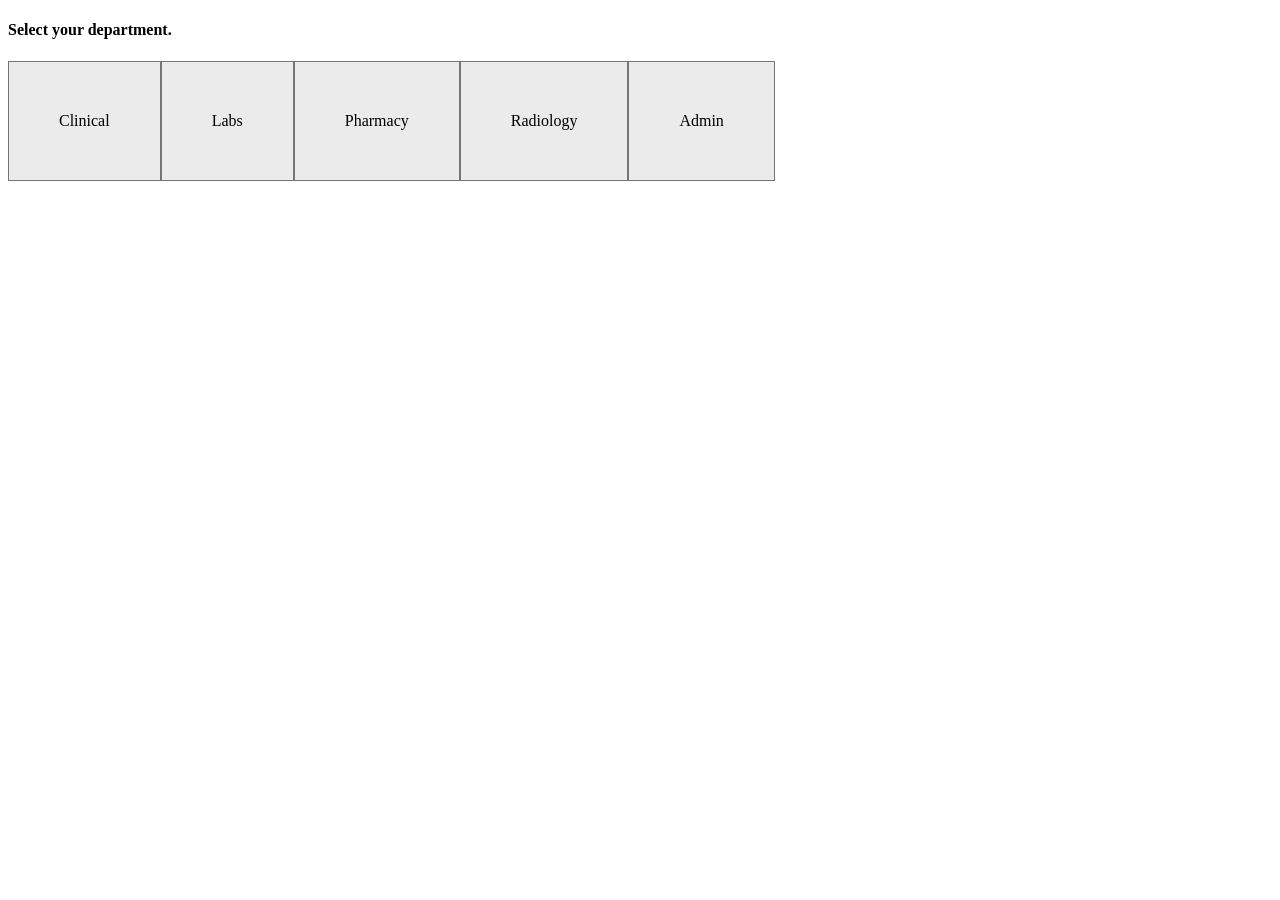
<file: index.html>
<!DOCTYPE html>
<html lang="en">
<head>
    <meta charset="UTF-8">
    <meta name="viewport" content="width=device-width, initial-scale=1.0">
    <link rel="stylesheet" href="./styles.css">
    <title>Order System</title>
</head>
<body>
    <h4>Select your department.</h4>
    <div class="department-buttons">
        <a class="department-button" href="pages/clinician.html">Clinical</a>
        <a class="department-button" href="pages/fulfillment/labs.html">Labs</a>
        <a class="department-button" href="pages/fulfillment/pharmacy.html">Pharmacy</a>
        <a class="department-button" href="pages/fulfillment/radiology.html">Radiology</a>
        <a class="department-button" href="pages/admin.html">Admin</a>
    </div>
</body>
</html>
</file>
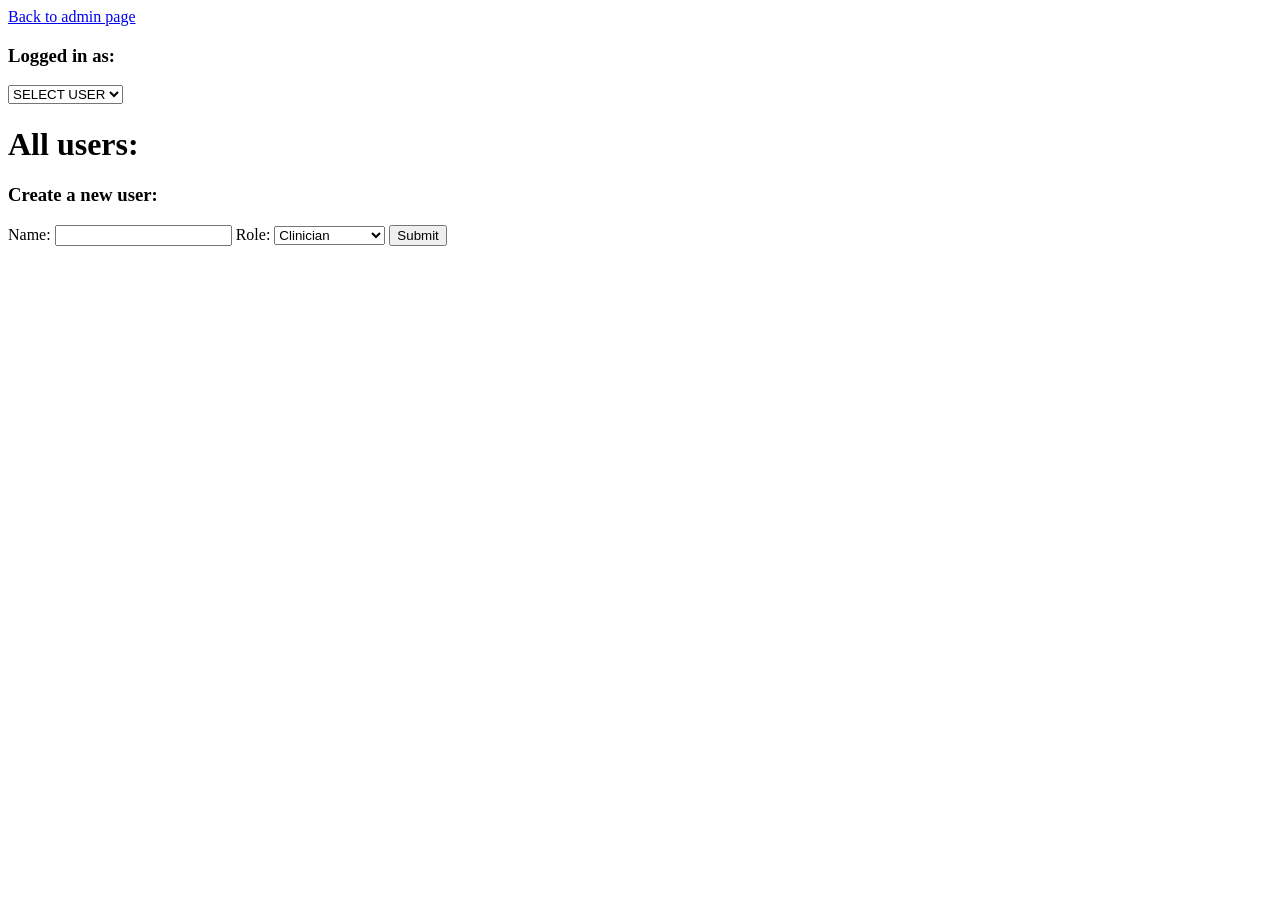
<file: users.html>
<!DOCTYPE html>
<html lang="en">
<head>
    <meta charset="UTF-8">
    <meta name="viewport" content="width=device-width, initial-scale=1.0">
    <title>Order System - Admin</title>
</head>
<body>
    <a href="admin.html">Back to admin page</a>
    <br />

    <h3>Logged in as: </h3>
    <select name="login" id="login">
        <option value="">SELECT USER</option>
    </select>
    <br />

    <h1>All users:</h1>
    <ul id="userList">
    </ul>

    <h3>Create a new user:</h3>
    <form id="newUser">
        <label for="name">Name:</label>
        <input type="text" id="name" required>

        <label for="role">Role:</label>
        <select name="role" id="role">
            <option value="CLINICIAN">Clinician</option>
            <option value="ADMIN">Administrator</option>
            <option value="LAB_TECHNICIAN">Lab Technician</option>
            <option value="RADIOLOGIST">Radiologist</option>
            <option value="PHARMACIST">Pharmacist</option>
        </select>

        <button type="submit">Submit</button>
    </form>

    <script src="users.js" defer></script>
</body>
</html>
</file>
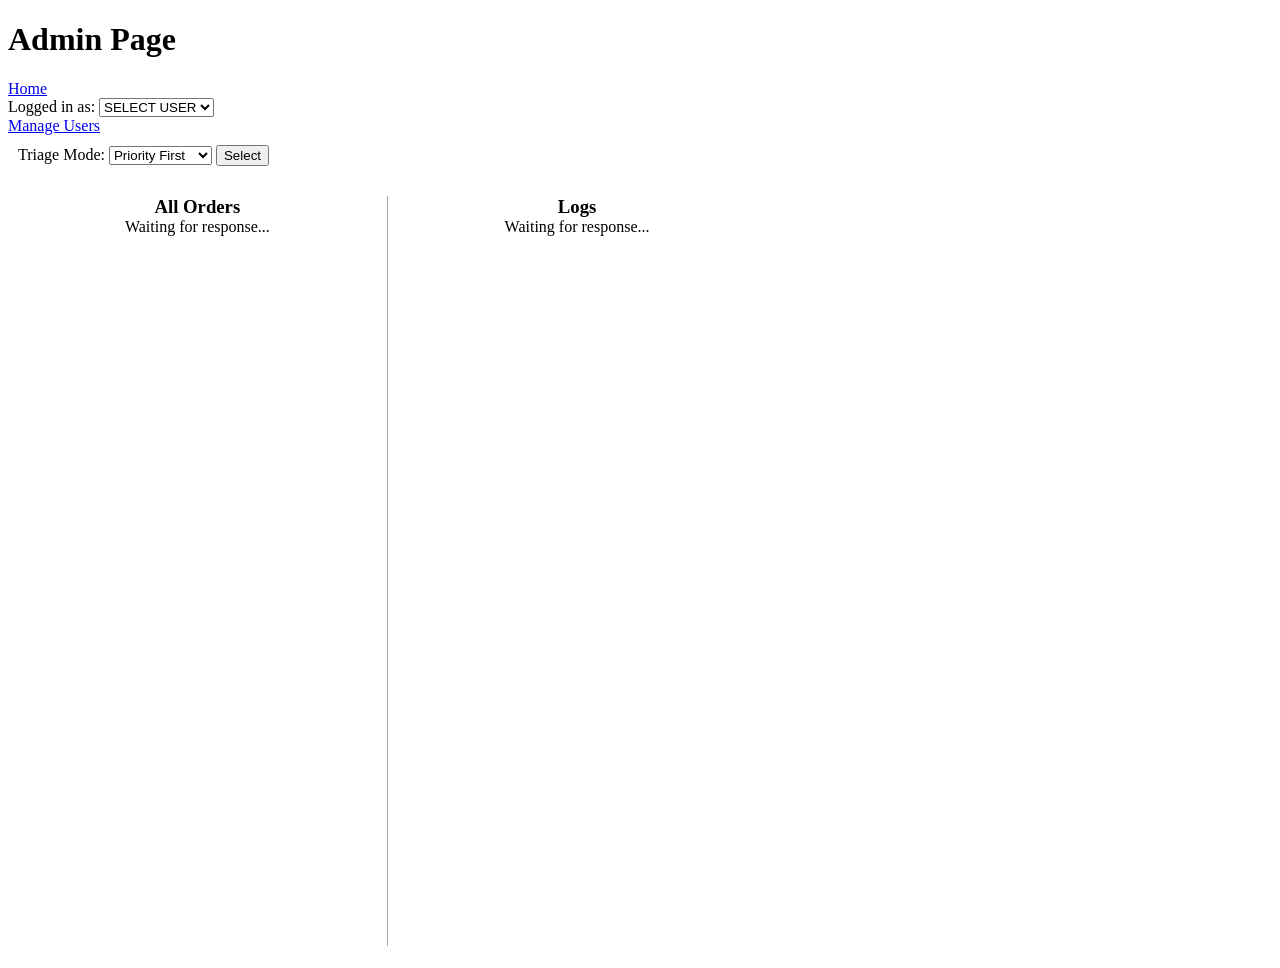
<file: pages/admin.html>
<!DOCTYPE html>
<html lang="en">
<head>
    <meta charset="UTF-8">
    <meta name="viewport" content="width=device-width, initial-scale=1.0">
    <link rel="stylesheet" href="../styles.css">
    <title>OrdSys-Admin</title>
</head>


<body>
    <h1>Admin Page</h1>
    <a href="../index.html">Home</a>
    <br />
    <label for="login">Logged in as: </label>
    <select name="login" id="login">
        <option value="">SELECT USER</option>
    </select>
    <br />

    <a href="users.html">Manage Users</a>
    <br />

    <div class="mode-select">
        <label for="triageDropdown">Triage Mode: </label>
        <select name="triageDropdown" id="triageDropdown">
            <option value="PRIORITY">Priority First</option>
            <option value="OLDEST">Oldest</option>
            <option value="NEWEST">Newest</option>
            <option value="DEADLINE">Deadline Sort</option>

        </select>
        <button id="triageButton">Select</button>
    </div>
    
    <div class="order-lists" style="max-width: 60%; height: 750px;">
        <div class="sub-list">
            <h3>All Orders</h3>
            <ul id="allOrders" style="height: 750px;">
                <li style="text-align: center; list-style-type: none;">Waiting for response...</li>
            </ul>
        </div>
        <div class="sub-list">
            <h3>Logs</h3>
            <ul id="logsList" style="height: 750px;">
                <li style="text-align: center; list-style-type: none;">Waiting for response...</li>
            </ul>
        </div>
    </div>

    <script type="module" src="../js/admin.js" defer></script>
</body>
</html>
</file>
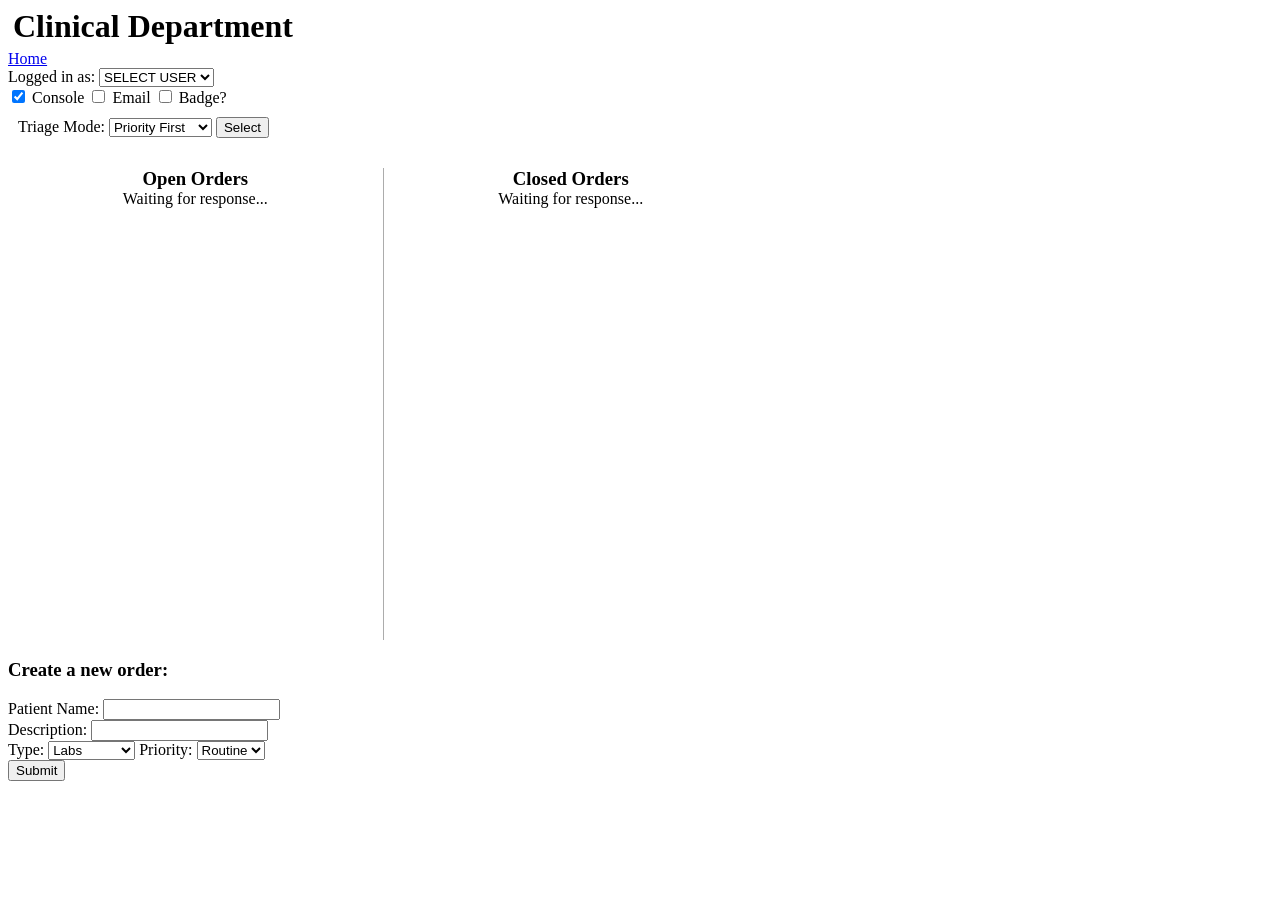
<file: pages/clinician.html>
<!DOCTYPE html>
<html lang="en">
<head>
    <meta charset="UTF-8">
    <meta name="viewport" content="width=device-width, initial-scale=1.0">
    <link rel="stylesheet" href="../styles.css">
    <title>OrdSys-Clinical</title>
</head>


<body>
    <h1 style="margin: 5px;">Clinical Department</h1>
    <a href="../index.html">Home</a>
    <br />

    <label for="login">Logged in as: </label>
    <select name="login" id="login">
        <option value="">SELECT USER</option>
    </select>
    <br />

    <input type="checkbox" id="CONSOLE" name="CONSOLE" value="CONSOLE" checked>
    <label for="CONSOLE">Console</label>
    
    <input type="checkbox" id="EMAIL" name="EMAIL" value="EMAIL">
    <label for="EMAIL">Email</label>

    
    <input type="checkbox" id="COUNTER" name="COUNTER" value="COUNTER">
    <label for="COUNTER">Badge?</label>

    <span id="COUNT"></span>

    <div class="mode-select">
        <label for="triageDropdown">Triage Mode: </label>
        <select name="triageDropdown" id="triageDropdown">
            <option value="PRIORITY">Priority First</option>
            <option value="OLDEST">Oldest</option>
            <option value="NEWEST">Newest</option>
            <option value="DEADLINE">Deadline Sort</option>

        </select>
        <button id="triageButton">Select</button>
    </div>

    <div class="order-lists">
        <div class="sub-list">
            <h3>Open Orders</h3>
            
            <ul id="openOrders" style="height: 450px;">
                <li style="text-align: center; list-style-type: none;">Waiting for response...</li>
            </ul>
        </div>
        
        <div class="sub-list">
            <h3>Closed Orders</h3>
            <ul id="closedOrders" style="height: 450px;">
                <li style="text-align: center; list-style-type: none;">Waiting for response...</li>
            </ul>
        </div>
    </div>    

    <h3>Create a new order:</h3>
    <form id="newOrder">
        <label for="patientName">Patient Name:</label>
        <input type="text" id="patientName" required>
        <br \>
        <label for="desc">Description:</label>
        <input type="text" id="desc">
        <br \>
        <label for="orderType">Type:</label>
        <select name="type" id="orderType">
            <option value="LAB">Labs</option>
            <option value="MEDICATION">Medication</option>
            <option value="IMAGING">Imaging</option>
        </select>

        <label for="priority">Priority:</label>
        <select name="priority" id="priority">
            <option value="ROUTINE">Routine</option>
            <option value="URGENT">Urgent</option>
            <option value="STAT">STAT</option>
        </select>
        <br \>
        <button type="submit">Submit</button>
    </form>

    <script type="module" src="../js/clinician.js" defer></script>
</body>
</html>
</file>
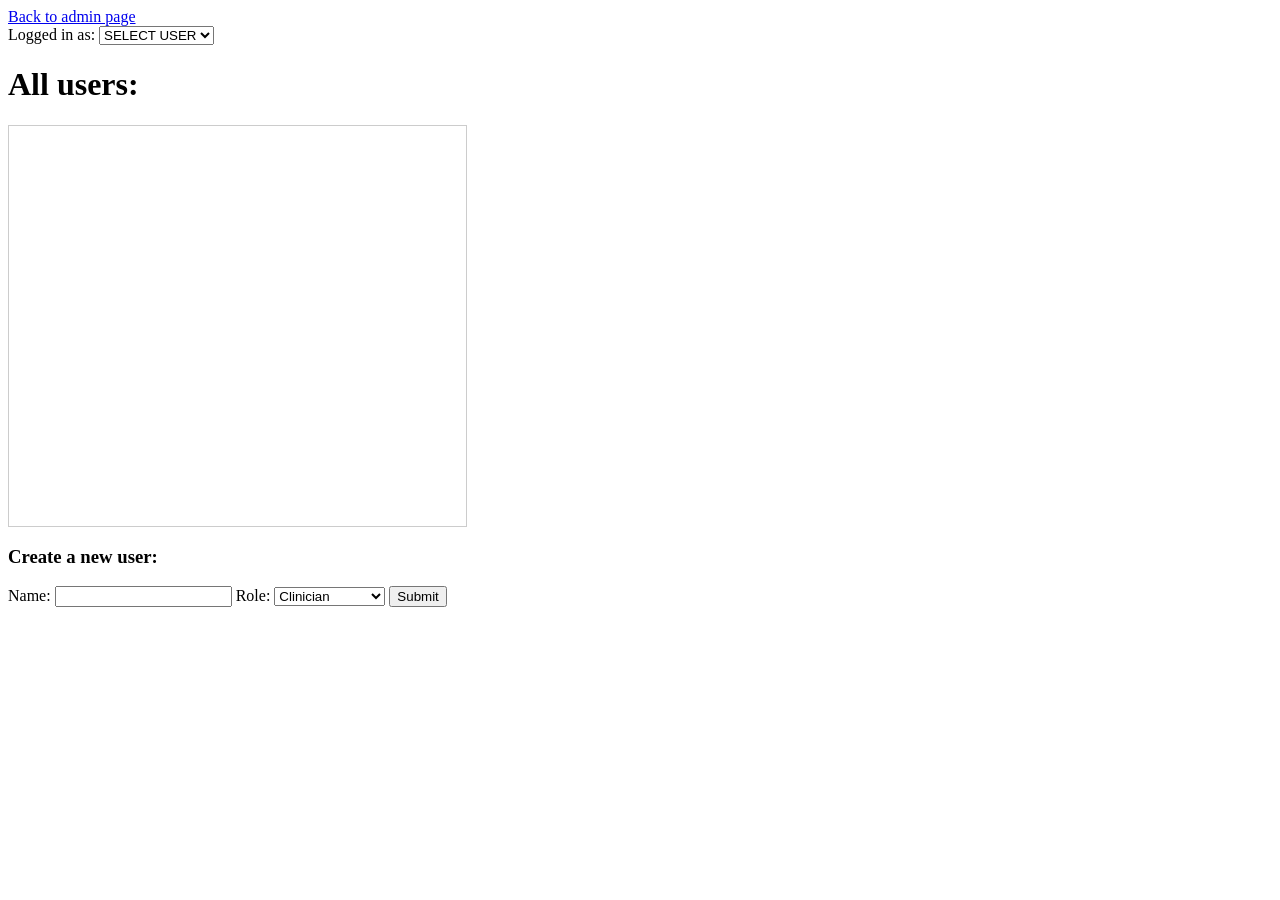
<file: pages/users.html>
<!DOCTYPE html>
<html lang="en">
<head>
    <meta charset="UTF-8">
    <meta name="viewport" content="width=device-width, initial-scale=1.0">
    <link rel="stylesheet" href="../styles.css">
    <title>OrdSys-Users</title>
</head>
<body>
    <a href="admin.html">Back to admin page</a>
    <br />

    <label for="login">Logged in as: </label>
    <select name="login" id="login">
        <option value="">SELECT USER</option>
    </select>
    <br />
    
    <h1>All users:</h1>
    <ul id="userList" class="user-list">
    </ul>

    <h3>Create a new user:</h3>
    <form id="newUser">
        <label for="name">Name:</label>
        <input type="text" id="name" required>

        <label for="role">Role:</label>
        <select name="role" id="role">
            <option value="CLINICIAN">Clinician</option>
            <option value="ADMIN">Administrator</option>
            <option value="LAB_TECHNICIAN">Lab Technician</option>
            <option value="RADIOLOGIST">Radiologist</option>
            <option value="PHARMACIST">Pharmacist</option>
        </select>

        <button type="submit">Submit</button>
    </form>

    <script type="module" src="../js/users.js" defer></script>
</body>
</html>
</file>
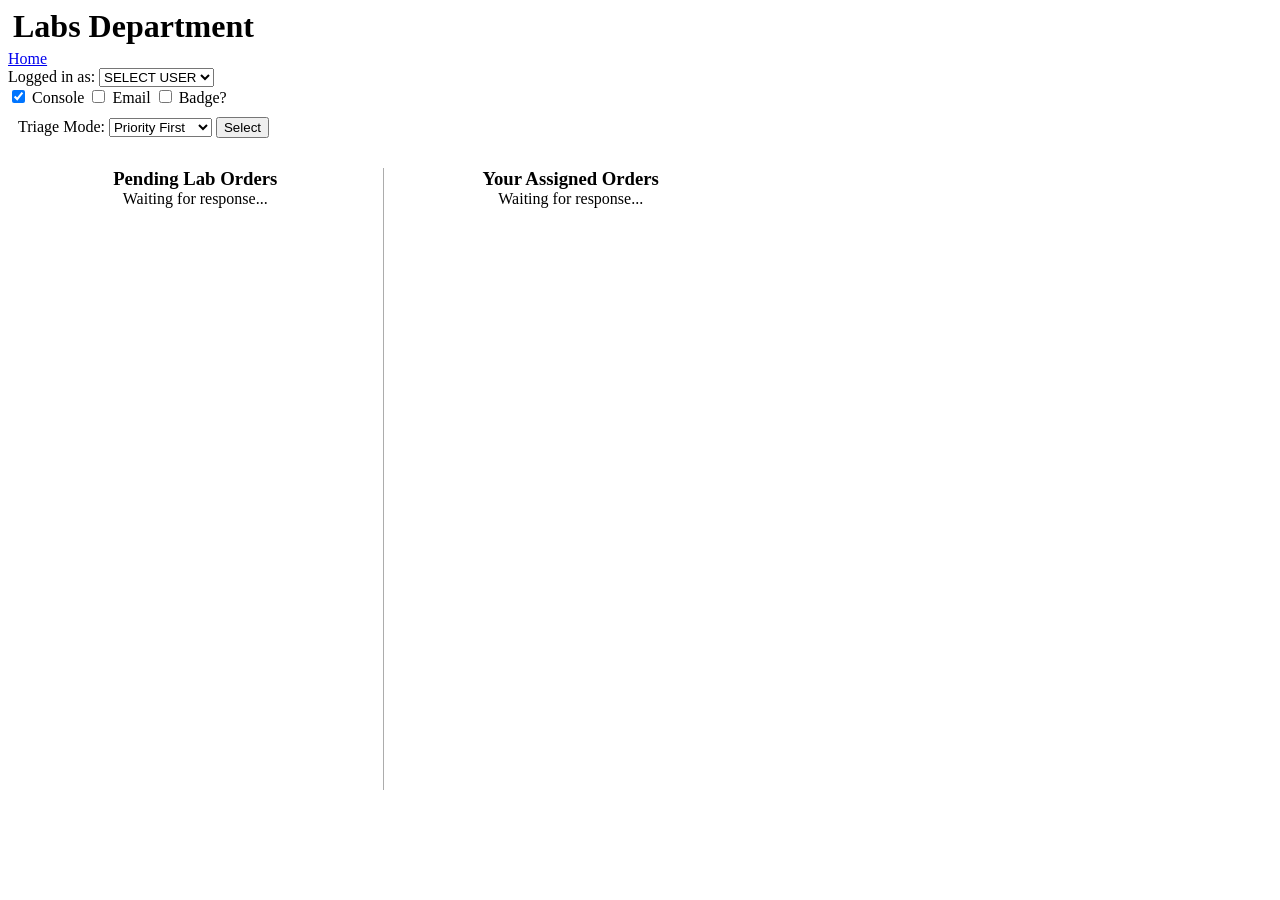
<file: pages/fulfillment/labs.html>
<!DOCTYPE html>
<html lang="en">
<head>
    <meta charset="UTF-8">
    <meta name="viewport" content="width=device-width, initial-scale=1.0">
    <link rel="stylesheet" href="../../styles.css">
    <title>OrdSys-Labs</title>
</head>


<body>
    <h1 style="margin: 5px;">Labs Department</h1>
    <a href="../../index.html">Home</a>
    <br />

    <label for="login">Logged in as: </label>
    <select name="login" id="login">
        <option value="">SELECT USER</option>
    </select>
    <br />

    <input type="checkbox" id="CONSOLE" name="CONSOLE" value="CONSOLE" checked>
    <label for="CONSOLE">Console</label>
    
    <input type="checkbox" id="EMAIL" name="EMAIL" value="EMAIL">
    <label for="EMAIL">Email</label>

    
    <input type="checkbox" id="COUNTER" name="COUNTER" value="COUNTER">
    <label for="COUNTER">Badge?</label>

    <span id="COUNT"></span>

    <div class="mode-select">
        <label for="triageDropdown">Triage Mode: </label>
        <select name="triageDropdown" id="triageDropdown">
            <option value="PRIORITY">Priority First</option>
            <option value="OLDEST">Oldest</option>
            <option value="NEWEST">Newest</option>
            <option value="AUTOASSIGN_LOADBALANCING">Autoassign</option>
            <option value="DEADLINE">Deadline Sort</option>

        </select>
        <button id="triageButton">Select</button>
    </div>
    
    <div class="order-lists">
        <div class="sub-list">
            <h3>Pending Lab Orders</h3>
            <ul id="pendingOrders" style="height: 600px;">
                <li style="text-align: center; list-style-type: none;">Waiting for response...</li>
            </ul>
        </div>
        
        <div class="sub-list">
            <h3>Your Assigned Orders</h3>
            <ul id="assignedOrders" style="height: 450px;">
                <li style="text-align: center; list-style-type: none;">Waiting for response...</li>
            </ul>
        </div>
    </div>

    <script type="module" src="../../js/labs.js" defer></script>
</body>
</html>
</file>
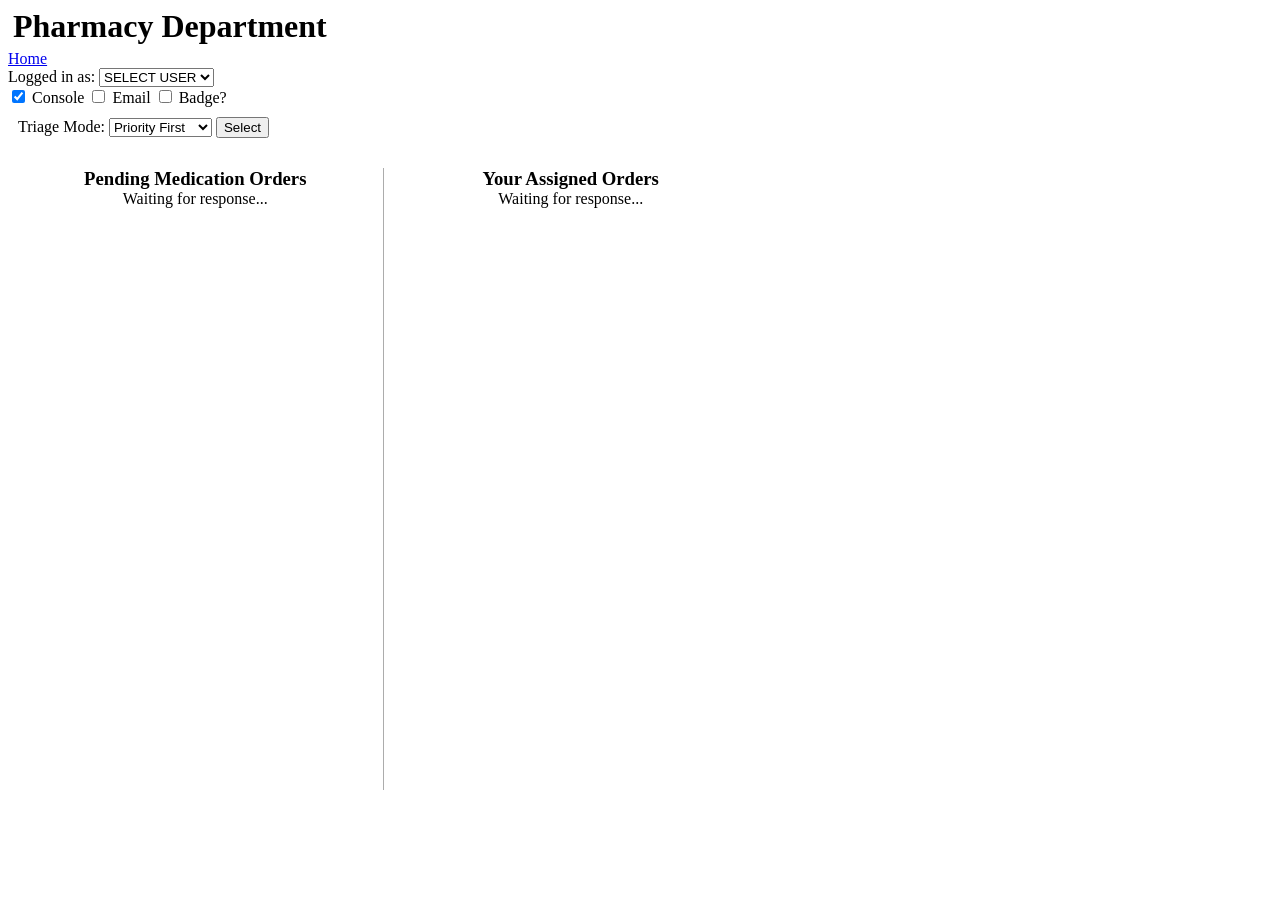
<file: pages/fulfillment/pharmacy.html>
<!DOCTYPE html>
<html lang="en">
<head>
    <meta charset="UTF-8">
    <meta name="viewport" content="width=device-width, initial-scale=1.0">
    <link rel="stylesheet" href="../../styles.css">
    <title>OrdSys-Pharmacy</title>
</head>


<body>
    <h1 style="margin: 5px;">Pharmacy Department</h1>
    <a href="../../index.html">Home</a>
    <br />

    <label for="login">Logged in as: </label>
    <select name="login" id="login">
        <option value="">SELECT USER</option>
    </select>
    <br />

   
    <input type="checkbox" id="CONSOLE" name="CONSOLE" value="CONSOLE" checked>
    <label for="CONSOLE">Console</label>
    
    <input type="checkbox" id="EMAIL" name="EMAIL" value="EMAIL">
    <label for="EMAIL">Email</label>

    
    <input type="checkbox" id="COUNTER" name="COUNTER" value="COUNTER">
    <label for="COUNTER">Badge?</label>

    <span id="COUNT"></span>

    <div class="mode-select">
        <label for="triageDropdown">Triage Mode: </label>
        <select name="triageDropdown" id="triageDropdown">
            <option value="PRIORITY">Priority First</option>
            <option value="OLDEST">Oldest</option>
            <option value="AUTOASSIGN_LOADBALANCING">Autoassign</option>
            <option value="DEADLINE">Deadline Sort</option>

        </select>
        <button id="triageButton">Select</button>
    </div>
    
    <div class="order-lists">
        <div class="sub-list">
            <h3>Pending Medication Orders</h3>
            <ul id="pendingOrders" style="height: 600px;">
                <li style="text-align: center; list-style-type: none;">Waiting for response...</li>
            </ul>
        </div>
        
        <div class="sub-list">
            <h3>Your Assigned Orders</h3>
            <ul id="assignedOrders" style="height: 450px;">
                <li style="text-align: center; list-style-type: none;">Waiting for response...</li>
            </ul>
        </div>
    </div>

    <script type="module" src="../../js/pharmacy.js" defer></script>
</body>
</html>
</file>
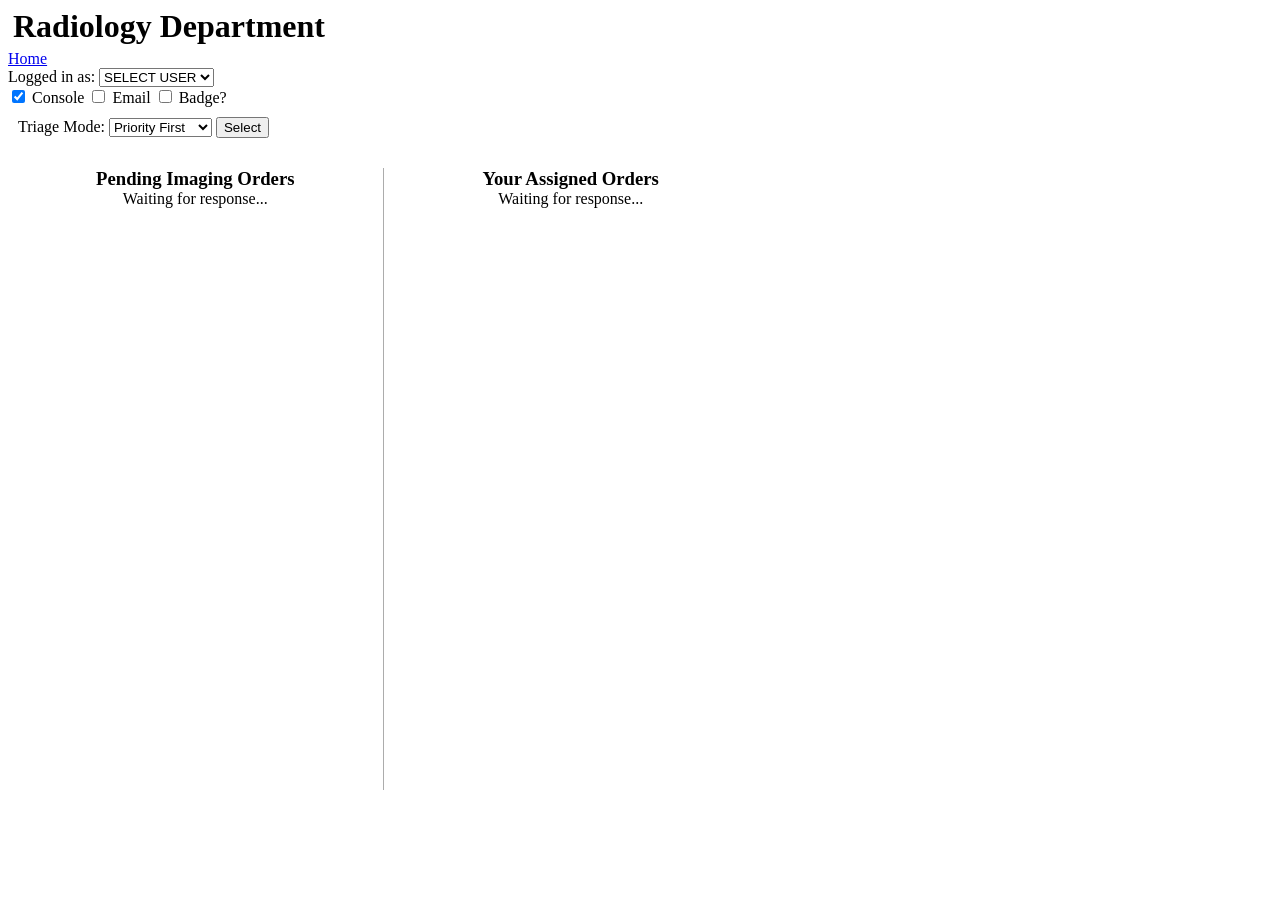
<file: pages/fulfillment/radiology.html>
<!DOCTYPE html>
<html lang="en">
<head>
    <meta charset="UTF-8">
    <meta name="viewport" content="width=device-width, initial-scale=1.0">
    <link rel="stylesheet" href="../../styles.css">
    <title>OrdSys-Radiology</title>
</head>


<body>
    <h1 style="margin: 5px;">Radiology Department</h1>
    <a href="../../index.html">Home</a>
    <br />

    <label for="login">Logged in as: </label>
    <select name="login" id="login">
        <option value="">SELECT USER</option>
    </select>
    <br />

    <input type="checkbox" id="CONSOLE" name="CONSOLE" value="CONSOLE" checked>
    <label for="CONSOLE">Console</label>
    
    <input type="checkbox" id="EMAIL" name="EMAIL" value="EMAIL">
    <label for="EMAIL">Email</label>

    
    <input type="checkbox" id="COUNTER" name="COUNTER" value="COUNTER">
    <label for="COUNTER">Badge?</label>

    <span id="COUNT"></span>

    <div class="mode-select">
        <label for="triageDropdown">Triage Mode: </label>
        <select name="triageDropdown" id="triageDropdown">
            <option value="PRIORITY">Priority First</option>
            <option value="OLDEST">Oldest</option>
            <option value="NEWEST">Newest</option>
            <option value="AUTOASSIGN_LOADBALANCING">Autoassign</option>
            <option value="DEADLINE">Deadline Sort</option>

        </select>
        <button id="triageButton">Select</button>
    </div>
    
    <div class="order-lists">
        <div class="sub-list">
            <h3>Pending Imaging Orders</h3>
            <ul id="pendingOrders" style="height: 600px;">
                <li style="text-align: center; list-style-type: none;">Waiting for response...</li>
            </ul>
        </div>
        
        <div class="sub-list">
            <h3>Your Assigned Orders</h3>
            <ul id="assignedOrders" style="height: 450px;">
                <li style="text-align: center; list-style-type: none;">Waiting for response...</li>
            </ul>
        </div>
    </div>

    <script type="module" src="../../js/radiology.js" defer></script>
</body>
</html>
</file>
<file: styles.css>
html {
    box-sizing: border-box;
}


.order-lists {
    display: flex;
    justify-content: space-between;
    margin: 0;
    padding: 0;
    padding-top: 20px;
    max-width: 750px;
    margin-right: auto;
}


.order-lists .sub-list {
    flex: 1 1;
    list-style: none;
    position: relative;
    padding: 0;
    margin: 0;
    max-width: 70%;
}

.sub-list + .sub-list {
    border-left: 1px solid #acacac;
}

.sub-list h3 {
    justify-content: center;
    align-items: center;
    text-align: center;
    margin: 0 auto;
}

.mode-select {
    margin: 10px;
}

.sub-list ul {
    margin: 0;
    padding: 0;
    padding-left: 10px;
    padding-right: 10px;
    height: 450px; 
    overflow: scroll;
}

.complete-listing {
    border: 1px solid #ccc;
    margin-bottom: 10px;
    padding: 10px;
    list-style-type: none;
    background-color: #06b10037;
}

.cancel-listing {
    border: 1px solid #ccc;
    margin-bottom: 10px;
    padding: 10px;
    list-style-type: none;
    background-color: #0000003a;
}

.routine-listing {
    border: 1px solid #ccc;
    margin-bottom: 10px;
    padding: 10px;
    list-style-type: none;
    background-color: #f9f9f9;
}

.urgent-listing {
    border: 2px solid #7a7a7a;
    margin-bottom: 10px;
    padding: 10px;
    list-style-type: none;
    background-color: #ffd0002d;
}

.stat-listing {
    border: 2px solid #424242;
    margin-bottom: 10px;
    padding: 10px;
    list-style-type: none;
    background-color: #ff3c004f;
}

.order-header {
    display: flex;
    justify-content: space-between;
    padding: 10px;
    padding-bottom: 0px;
    padding-top: 4px;
    border-bottom: 1px solid #acacac;
}
.order-details {
    border-bottom: 1px solid #acacac;
}
.order-details p {
    background-color: #ededed;
    border: 1px solid #acacac;
}

.order-status {
    display: flex;
    justify-content: space-between;
    padding: 10px;
    padding-bottom: 0px;
    padding-top: 4px;
    border-bottom: 1px solid #acacac;
}

.order-time {
    margin-left: 10px;
    margin-right: 10px;
}

.order-buttons {
    display: flex;
    justify-content: space-around;
    margin-left: 10px;
    margin-right: 10px;
}

.user-list {
    border: 1px solid #ccc;
    height: 400px; 
    width: 33%;
    overflow: scroll;
}
.user-list li {
    display: flex;
    justify-content: space-between;
    margin-top: 5px;
    padding: 0;
    margin-right: auto;
}

.department-buttons {
    display: flex;
    justify-content: space-evenly;
    margin: 0;
    padding: 0;
    max-width: 40%;
    margin-right: auto;
}


.department-button {
    background-color: #ebebeb;
    border: 1px solid #757575;
    color: rgb(0, 0, 0);
    padding: 50px;
    display: grid;
    place-items: center;
    display: flex;
    align-items: center;
    justify-content: center;
    display: inline-block;
    text-decoration: none;
}
</file>
